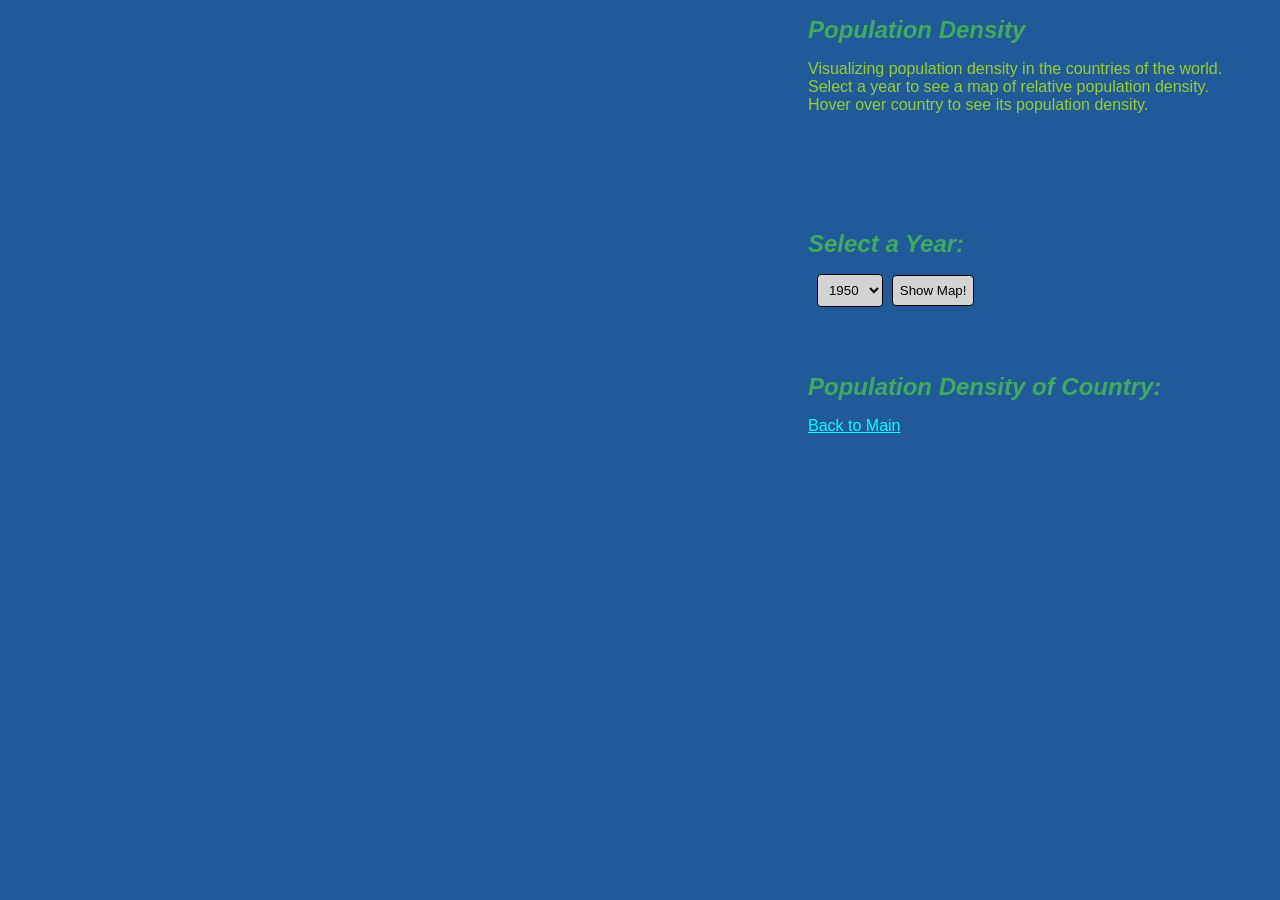
<file: Visualization1/index.html>
<!DOCTYPE html>
<head>
    <meta charset="utf-8">
    <link rel="stylesheet" href="styles.css">
    <title>Data Visualization 1: Malachi Coan</title>
    <!-- Load d3.js -->
    <script src="https://d3js.org/d3.v4.js"></script>
    <script src="https://d3js.org/d3-scale-chromatic.v1.min.js"></script>
    <script src="https://d3js.org/d3-geo-projection.v2.min.js"></script>
    <script src="map.js"></script>

</head>
<body onload = "showMap(1950)">

<!-- Create an element where the map will take place -->
<!-- I changed the map size -->
<div id="mapContainer">
    <svg id="map" width="800" height="550"></svg>
</div>
<div id="inputs">
    <h1>Population Density</h1>

    <p>Visualizing population density in the countries of the world.
        <br> Select a year to see a map of relative population density.
        <br> Hover over country to see its population density.</p>
    <h1 id="YearHeader">Select a Year:</h1>&nbsp;
    <select name="year" id="year">
        <option value="1950">1950</option>
        <option value="1985">1985</option>
        <option value="2005">2005</option>
        <option value="2020">2020</option>
    </select>&nbsp;
    <button onClick="showMap(document.getElementById('year').value);" id="showMapButton">Show Map!</button>
    <!-- The mouseOver functions write the data to this div -->
    <h1 id="countryInfoHeader">Population Density of Country:</h1>

    <div id= "countryInfo"></div>

    <p><a href="../main.html">Back to Main</a></p>
</div>
</body>
</html>
</file>
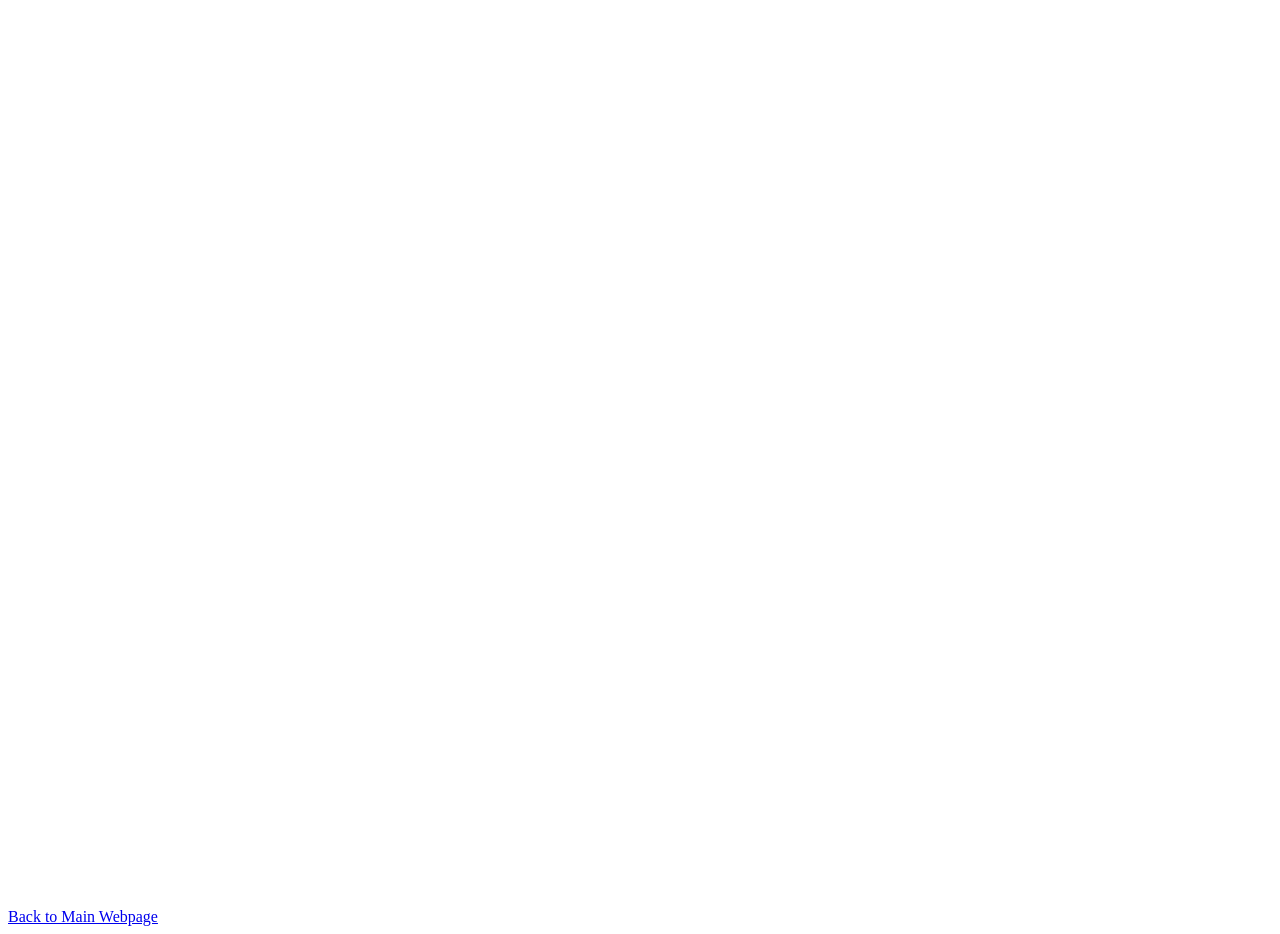
<file: USA_Population_Distribution.html>
<!DOCTYPE HTML>
<html>
<head>  
<script>
window.onload = function () {
var chart = new CanvasJS.Chart("chartContainer", { //new canvas from js as chart format
	animationEnabled: true, //enables animation
	theme: "light2", //"light1", "dark1", "dark2"
	title:{
		text: "Population By Age: State Demographic Distributions"     //title        
	},
	axisX:{ //label for axis and font size, as well as interval
		labelFontSize: 10,
		interval: 1
	},
	axisY:{
		interval: 10, //interval with percentage
		suffix: "%"
	},
	toolTip:{ /*tools */
		shared: true
	},
	data:[{
		type: "stackedBar100", //uses type for data; the type of data visualization is a stacked bar chart
		toolTipContent: "{label}<br><b>{name}:</b> {y} (#percent%)", //tool
		showInLegend: true, //shows in legend
		name: "<10 yrs",
		dataPoints: [ //population of individuals with an age less than 10 years in the following states below
			{ y: 63768, label: "VT" }, //for example, Vermont has 63,768 individuals less than 10 years old
			{ y: 137954, label: "ME" },//so on and so forth
			{ y: 138762, label: "NH" },
			{ y: 111377, label: "RI" },
			{ y: 737748, label: "MA" },
			{ y: 389428, label: "PR" },
			{ y: 2211012, label: "FL" },
			{ y: 399369, label: "CT" },
			{ y: 207017, label: "WV" },
			{ y: 74377, label: "DC" },
			{ y: 1458931, label: "PA" },
			{ y: 2319945, label: "NY" },
			{ y: 474456, label: "OR" },
			{ y: 1181424, label: "MI" },
			{ y: 112177, label: "DE" },
			{ y: 1079136, label: "NJ" },
			{ y: 705648, label: "WI" },
			{ y: 1422838, label: "OH" },
			{ y: 126020, label: "MT" },
			{ y: 598478, label: "AL" }, 
			{ y: 599591, label: "SC" },
			{ y: 1033629, label: "VA" },
			{ y: 741952, label: "MD" },
			{ y: 176484, label: "HI" },
			{ y: 818404, label: "TN" },
			{ y: 1250298, label: "NC" },			
			{ y: 555615, label: "KY" },
			{ y: 1619682, label: "IL" },
			{ y: 763948, label: "MO" },
			{ y: 895790, label: "WA" },
			{ y: 690830, label: "CO" },
			{ y: 401712, label: "IA" },
			{ y: 369362, label: "NV" },
			{ y: 5038433, label: "CA" }, 
			{ y: 711604, label: "MN" },
			{ y: 863029, label: "IN" },
			{ y: 392177, label: "AR" },
			{ y: 892083, label: "AZ" },
			{ y: 276468, label: "NM" },
			{ y: 622061, label: "LA" },
			{ y: 400288, label: "MS" },
			{ y: 78217, label: "WY" }, 
			{ y: 1363631, label: "GA" },
			{ y: 99477, label: "ND" },
			{ y: 401751, label: "OK" }, 		
			{ y: 401751, label: "KS" },
			{ y: 263518, label: "NE" },
			{ y: 120366, label: "SD" },
			{ y: 236658, label: "ID" },
			{ y: 106741, label: "AK" },
			{ y: 3983091, label: "TX" },
			{ y: 513515, label: "UT" }
		]
		},
		{
			type: "stackedBar100", //uses type; stacked bar totals up to 100 percent
			toolTipContent: "<b>{name}:</b> {y} (#percent%)", //specifies the tool tip, in percentage
			showInLegend: true, //displays data in legend
			name: "10-19 yrs", //age of individuals in that range
			dataPoints: [
			{ y: 79351, label: "VT" },
			{ y: 155774, label: "ME" },
			{ y: 167495, label: "NH" },
			{ y: 136885, label: "RI" },
			{ y: 862371, label: "MA" },
			{ y: 479749, label: "PR" },
			{ y: 2331102, label: "FL" },
			{ y: 481065, label: "CT" },
			{ y: 218547, label: "WV" },
			{ y: 62783, label: "DC" },
			{ y: 1608018, label: "PA" },
			{ y: 2445591, label: "NY" },
			{ y: 485345, label: "OR" },
			{ y: 1324071, label: "MI" },
			{ y: 117854, label: "DE" },
			{ y: 1153625, label: "NJ" },
			{ y: 755224, label: "WI" },
			{ y: 1530264, label: "OH" },
			{ y: 126294, label: "MT" },
			{ y: 638789, label: "AL" },
			{ y: 619144, label: "SC" },
			{ y: 1065461, label: "VA" },
			{ y: 764730, label: "MD" },
			{ y: 163559, label: "HI" },
			{ y: 842873, label: "TN" },
			{ y: 1310398, label: "NC" },			
			{ y: 575866, label: "KY" },
			{ y: 1715984, label: "IL" },
			{ y: 792935, label: "MO" },
			{ y: 882812, label: "WA" },
			{ y: 697447, label: "CO" },
			{ y: 418667, label: "IA" },
			{ y: 360263, label: "NV" },
			{ y: 5170341, label: "CA" }, 
			{ y: 714399, label: "MN" },
			{ y: 905594, label: "IN" },
			{ y: 397185, label: "AR" },
			{ y: 912735, label: "AZ" },
			{ y: 282662, label: "NM" },
			{ y: 613633, label: "LA" },
			{ y: 421329, label: "MS" },
			{ y: 75535, label: "WY" },
			{ y: 1421557, label: "GA" },
			{ y: 91069, label: "ND" },
			{ y: 522282, label: "OK" }, 
			{ y: 402092, label: "KS" },
			{ y: 257610, label: "NE" },
			{ y: 113383, label: "SD" },
			{ y: 239509, label: "ID" },
			{ y: 99926, label: "AK" },
			{ y: 3910528, label: "TX" },
			{ y: 479126, label: "UT" }
			]
		}, 
		{
			type: "stackedBar100",
			toolTipContent: "<b>{name}:</b> {y} (#percent%)",
			showInLegend: true, 
			name: "20-29 yrs",
			dataPoints: [
			{ y: 81765, label: "VT" },
			{ y: 156359, label: "ME" },
			{ y: 167554, label: "NH" },
			{ y: 153674, label: "RI" },
			{ y: 971340, label: "MA" },
			{ y: 480184, label: "PR" },
			{ y: 2597830, label: "FL" },
			{ y: 462323, label: "CT" },
			{ y: 232027, label: "WV" },
			{ y: 136976, label: "DC" },
			{ y: 1712448, label: "PA" },
			{ y: 2894266, label: "NY" },
			{ y: 538596, label: "OR" },
			{ y: 1338179, label: "MI" },
			{ y: 127554, label: "DE" },
			{ y: 1139927, label: "NJ" },
			{ y: 760961, label: "WI" },
			{ y: 1535538, label: "OH" },
			{ y: 136346, label: "MT" },
			{ y: 661666, label: "AL" },
			{ y: 667523, label: "SC" },
			{ y: 1179634, label: "VA" },
			{ y: 815346, label: "MD" },
			{ y: 204336, label: "HI" },
			{ y: 895337, label: "TN" },
			{ y: 1350242, label: "NC" },			
			{ y: 593819, label: "KY" },
			{ y: 1789739, label: "IL" },
			{ y: 831725, label: "MO" },
			{ y: 1004428, label: "WA" },
			{ y: 780508, label: "CO" },
			{ y: 419456, label: "IA" },
			{ y: 392834, label: "NV" },
			{ y: 5809455, label: "CA" }, 
			{ y: 728222, label: "MN" },
			{ y: 905590, label: "IN" },
			{ y: 399698, label: "AR" },
			{ y: 939804, label: "AZ" },
			{ y: 289801, label: "NM" },
			{ y: 683606, label: "LA" },
			{ y: 414195, label: "MS" },
			{ y: 82898, label: "WY" },
			{ y: 1418696, label: "GA" },
			{ y: 124509, label: "ND" },
			{ y: 552528, label: "OK" }, 
			{ y: 406956, label: "KS" },
			{ y: 260646, label: "NE" },
			{ y: 116748, label: "SD" },
			{ y: 218684, label: "ID" },
			{ y: 120674, label: "AK" },
			{ y: 3946447, label: "TX" },
			{ y: 465219, label: "UT" }
			]
	},
		{
			type: "stackedBar100",
			toolTipContent: "<b>{name}:</b> {y} (#percent%)",
			showInLegend: true, 
			name: "30-39 yrs",
			dataPoints: [
			{ y: 70092, label: "VT" },
			{ y: 147695, label: "ME" },
			{ y: 151409, label: "NH" },
			{ y: 126503, label: "RI" },
			{ y: 847306, label: "MA" },
			{ y: 441842, label: "PR" },
			{ y: 2416176, label: "FL" },
			{ y: 424890, label: "CT" },
			{ y: 220494, label: "WV" },
			{ y: 121520, label: "DC" },
			{ y: 1520409, label: "PA" },
			{ y: 2605355, label: "NY" },
			{ y: 537767, label: "OR" },
			{ y: 1162186, label: "MI" },
			{ y: 114063, label: "DE" },
			{ y: 1143452, label: "NJ" },
			{ y: 714479, label: "WI" },
			{ y: 1398724, label: "OH" },
			{ y: 125004, label: "MT" },
			{ y: 603013, label: "AL" },
			{ y: 596491, label: "SC" },
			{ y: 1112111, label: "VA" },
			{ y: 784097, label: "MD" },
			{ y: 187590, label: "HI" },
			{ y: 837313, label: "TN" },
			{ y: 1268976, label: "NC" },			
			{ y: 558201, label: "KY" },
			{ y: 1721954, label: "IL" },
			{ y: 763002, label: "MO" },
			{ y: 970613, label: "WA" },
			{ y: 766382, label: "CO" },
			{ y: 383638, label: "IA" },
			{ y: 390261, label: "NV" },
			{ y: 5354112, label: "CA" }, 
			{ y: 715583, label: "MN" },
			{ y: 827086, label: "IN" },
			{ y: 372998, label: "AR" },
			{ y: 857054, label: "AZ" },
			{ y: 260579, label: "NM" },
			{ y: 615411, label: "LA" },
			{ y: 374724, label: "MS" },
			{ y: 76912, label: "WY" },
			{ y: 1357210, label: "GA" },
			{ y: 94713, label: "ND" },
			{ y: 501392, label: "OK" }, 
			{ y: 368732, label: "KS" },
			{ y: 244236, label: "NE" },
			{ y: 105499, label: "SD" },
			{ y: 209500, label: "ID" },
			{ y: 102008, label: "AK" },
			{ y: 3770534, label: "TX" },
			{ y: 436010, label: "UT" }
			]
		}, 
		{
			type: "stackedBar100",
			toolTipContent: "<b>{name}:</b> {y} (#percent%)",
			showInLegend: true, 
			name: "40-49 yrs",
			dataPoints: [
			{ y: 79982, label: "VT" },
			{ y: 176908, label: "ME" },
			{ y: 182703, label: "NH" },
			{ y: 137892, label: "RI" },
			{ y: 916106, label: "MA" },
			{ y: 456009, label: "PR" },
			{ y: 2575576, label: "FL" },
			{ y: 496265, label: "CT" },
			{ y: 238218, label: "WV" },
			{ y: 80570, label: "DC" },
			{ y: 1645291, label: "PA" },
			{ y: 2617327, label: "NY" },
			{ y: 507826, label: "OR" },
			{ y: 1283122, label: "MI" },
			{ y: 117588, label: "DE" },
			{ y: 1254602, label: "NJ" },
			{ y: 732280, label: "WI" },
			{ y: 1490959, label: "OH" },
			{ y: 116502, label: "MT" },
			{ y: 625599, label: "AL" },
			{ y: 619792, label: "SC" },
			{ y: 1134928, label: "VA" },
			{ y: 815875, label: "MD" },
			{ y: 176904, label: "HI" },
			{ y: 866343, label: "TN" },
			{ y: 1357746, label: "NC" },			
			{ y: 580553, label: "KY" },
			{ y: 1697069, label: "IL" },
			{ y: 750989, label: "MO" },
			{ y: 921205, label: "WA" },
			{ y: 705450, label: "CO" },
			{ y: 370719, label: "IA" },
			{ y: 387272, label: "NV" },
			{ y: 5179258, label: "CA" }, 
			{ y: 692201, label: "MN" },
			{ y: 1844059, label: "IN" },
			{ y: 370157, label: "AR" },
			{ y: 833290, label: "AZ" },
			{ y: 244346, label: "NM" },
			{ y: 571991, label: "LA" },
			{ y: 377165, label: "MS" }, 
			{ y: 68464, label: "WY" },
			{ y: 1404698, label: "GA" },
			{ y: 80327, label: "ND" },
			{ y: 469410, label: "OK" }, 
			{ y: 344427, label: "KS" },
			{ y: 222479, label: "NE" },
			{ y: 96288, label: "SD" },
			{ y: 194678, label: "ID" },
			{ y: 91539, label: "AK" },
			{ y: 3545746, label: "TX" },
			{ y: 328569, label: "UT" }
			]
		},
		{
			type: "stackedBar100",
			toolTipContent: "<b>{name}:</b> {y} (#percent%)",
			showInLegend: true, 
			name: "50-59 yrs",
			dataPoints: [
			{ y: 99521, label: "VT" },
			{ y: 215787, label: "ME" },
			{ y: 217950, label: "NH" },
			{ y: 156127, label: "RI" },
			{ y: 979128, label: "MA" },
			{ y: 452503, label: "PR" },
			{ y: 2762983, label: "FL" },
			{ y: 546361, label: "CT" },
			{ y: 269346, label: "WV" },
			{ y: 74779, label: "DC" },
			{ y: 1881378, label: "PA" },
			{ y: 2755620, label: "NY" },
			{ y: 534421, label: "OR" },
			{ y: 1454462, label: "MI" },
			{ y: 133331, label: "DE" },
			{ y: 1307263, label: "NJ" },
			{ y: 848672, label: "WI" },
			{ y: 1677794, label: "OH" },
			{ y: 149800, label: "MT" },
			{ y: 673864, label: "AL" },
			{ y: 663408, label: "SC" },
			{ y: 1162028, label: "VA" },
			{ y: 862778, label: "MD" },
			{ y: 188438, label: "HI" },
			{ y: 904272, label: "TN" },
			{ y: 1356117, label: "NC" },			
			{ y: 623164, label: "KY" },
			{ y: 1773366, label: "IL" },
			{ y: 857534, label: "MO" },
			{ y: 970407, label: "WA" },
			{ y: 725661, label: "CO" },
			{ y: 427554, label: "IA" },
			{ y: 373757, label: "NV" },
			{ y: 5042094, label: "CA" }, 
			{ y: 782655, label: "MN" },
			{ y: 911778, label: "IN" },
			{ y: 395070, label: "AR" },
			{ y: 834858, label: "AZ" },
			{ y: 280363, label: "NM" },
			{ y: 631936, label: "LA" },
			{ y: 400164, label: "MS" },
			{ y: 81018, label: "WY" },
			{ y: 1337985, label: "GA" },
			{ y: 98688, label: "ND" },
			{ y: 512850, label: "OK" }, 
			{ y: 389834, label: "KS" },
			{ y: 250911, label: "NE" },
			{ y: 117012, label: "SD" },
			{ y: 205170, label: "ID" },
			{ y: 104569, label: "AK" },
			{ y: 3344930, label: "TX" },
			{ y: 301596, label: "UT" }
			]
		},
		{
			type: "stackedBar100",
			toolTipContent: "<b>{name}:</b> {y} (#percent%)",
			showInLegend: true, 
			name: "60-69 yrs",
			dataPoints: [
			{ y: 82136, label: "VT" },
			{ y: 179540, label: "ME" },
			{ y: 164287, label: "NH" },
			{ y: 117653, label: "RI" },
			{ y: 737805, label: "MA" },
			{ y: 411924, label: "PR" },
			{ y: 2404659, label: "FL" },
			{ y: 400995, label: "CT" },
			{ y: 243108, label: "WV" },
			{ y: 56984, label: "DC" },
			{ y: 1491536, label: "PA" },
			{ y: 2095207, label: "NY" },
			{ y: 490894, label: "OR" },
			{ y: 1148131, label: "MI" },
			{ y: 110822, label: "DE" },
			{ y: 946399, label: "NJ" },
			{ y: 645015, label: "WI" },
			{ y: 1320776, label: "OH" },
			{ y: 130977, label: "MT" },
			{ y: 548376, label: "AL" },
			{ y: 579856, label: "SC" },
			{ y: 881763, label: "VA" },
			{ y: 636309, label: "MD" },
			{ y: 164957, label: "HI" },
			{ y: 741045, label: "TN" },
			{ y: 1095320, label: "NC" },			
			{ y: 495736, label: "KY" },
			{ y: 1326121, label: "IL" },
			{ y: 668878, label: "MO" },
			{ y: 784208, label: "WA" },
			{ y: 563376, label: "CO" },
			{ y: 344037, label: "IA" },
			{ y: 309651, label: "NV" },
			{ y: 3737461, label: "CA" }, 
			{ y: 577313, label: "MN" },
			{ y: 704523, label: "IN" },
			{ y: 329734, label: "AR" },
			{ y: 737884, label: "AZ" },
			{ y: 239044, label: "NM" },
			{ y: 488846, label: "LA" },
			{ y: 319443, label: "MS" },
			{ y: 67484, label: "WY" },
			{ y: 998253, label: "GA" },
			{ y: 73825, label: "ND" },
			{ y: 404704, label: "OK" }, 
			{ y: 300759, label: "KS" },
			{ y: 195705, label: "NE" },
			{ y: 92824, label: "SD" },
			{ y: 179429, label: "ID" },
			{ y: 70473, label: "AK" },
			{ y: 2431494, label: "TX" },
			{ y: 230007, label: "UT" }
			]
		},
		{
			type: "stackedBar100",
			toolTipContent: "<b>{name}:</b> {y} (#percent%)",
			showInLegend: true, 
			name: "70-79 yrs",
			dataPoints: [
			{ y: 42978, label: "VT" },
			{ y: 97899, label: "ME" },
			{ y: 84791, label: "NH" },
			{ y: 63359, label: "RI" },
			{ y: 401931, label: "MA" },
			{ y: 268783, label: "PR" },
			{ y: 1615547, label: "FL" },
			{ y: 217827, label: "CT" },
			{ y: 138134, label: "WV" },
			{ y: 31362, label: "DC" },
			{ y: 850897, label: "PA" },
			{ y: 1160055, label: "NY" },
			{ y: 255809, label: "OR" },
			{ y: 619722, label: "MI" },
			{ y: 65369, label: "DE" },
			{ y: 523620, label: "NJ" },
			{ y: 350772, label: "WI" },
			{ y: 728158, label: "OH" },
			{ y: 70528, label: "MT" },
			{ y: 316598, label: "AL" },
			{ y: 322073, label: "SC" },
			{ y: 475141, label: "VA" },
			{ y: 330736, label: "MD" },
			{ y: 85345, label: "HI" },
			{ y: 414939, label: "TN" },
			{ y: 609234, label: "NC" },			
			{ y: 273961, label: "KY" },
			{ y: 728821, label: "IL" },
			{ y: 388086, label: "MO" },
			{ y: 401094, label: "WA" },
			{ y: 274466, label: "CO" },
			{ y: 197223, label: "IA" },
			{ y: 173499, label: "NV" },
			{ y: 2011678, label: "CA" }, 
			{ y: 312906, label: "MN" },
			{ y: 384788, label: "IN" },
			{ y: 197985, label: "AR" },
			{ y: 466153, label: "AZ" },
			{ y: 135013, label: "NM" },
			{ y: 266123, label: "LA" },
			{ y: 181195, label: "MS" },
			{ y: 32819, label: "WY" },
			{ y: 528108, label: "GA" },
			{ y: 41348, label: "ND" },
			{ y: 239887, label: "OK" }, 
			{ y: 166104, label: "KS" },
			{ y: 107650, label: "NE" },
			{ y: 50398, label: "SD" },
			{ y: 97621, label: "ID" },
			{ y: 28422, label: "AK" },
			{ y: 1291486, label: "TX" },
			{ y: 123674, label: "UT" }
			]
		},
		{
			type: "stackedBar100",
			toolTipContent: "<b>{name}:</b> {y} (#percent%)",
			showInLegend: true, 
			name: ">80 yrs", //age is 80 years old or above
			dataPoints: [
			{ y: 26656, label: "VT" },
			{ y: 62007, label: "ME" },
			{ y: 52552, label: "NH" },
			{ y: 51021, label: "RI" },
			{ y: 288408, label: "MA" },
			{ y: 148963, label: "PR" },
			{ y: 1019566, label: "FL" },
			{ y: 159475, label: "CT" },
			{ y: 79201, label: "WV" },
			{ y: 19658, label: "DC" },
			{ y: 615069, label: "PA" },
			{ y: 804091, label: "NY" },
			{ y: 157153, label: "OR" },
			{ y: 398303, label: "MI" },
			{ y: 35937, label: "DE" },
			{ y: 367432, label: "NJ" },
			{ y: 241747, label: "WI" },
			{ y: 481890, label: "OH" },
			{ y: 41920, label: "MT" },
			{ y: 174781, label: "AL" },
			{ y: 166727, label: "SC" },
			{ y: 274606, label: "VA" },
			{ y: 208079, label: "MD" },
			{ y: 66060, label: "HI" },
			{ y: 227483, label: "TN" },
			{ y: 342497, label: "NC" },			
			{ y: 155074, label: "KY" },
			{ y: 478948, label: "IL" },
			{ y: 242554, label: "MO" },
			{ y: 242589, label: "WA" },
			{ y: 155175, label: "CO" },
			{ y: 143583, label: "IA" },
			{ y: 82273, label: "NV" },
			{ y: 1311374, label: "CA" }, 
			{ y: 215985, label: "MN" },
			{ y: 243131, label: "IN" },
			{ y: 113468, label: "AR" },
			{ y: 254716, label: "AZ" },
			{ y: 74393, label: "NM" },
			{ y: 152063, label: "LA" },
			{ y: 100689, label: "MS" },
			{ y: 19682, label: "WY" },
			{ y: 269182, label: "GA" },
			{ y: 32206, label: "ND" },
			{ y: 138055, label: "OK" }, 
			{ y: 117637, label: "KS" },
			{ y: 78504, label: "NE" },
			{ y: 38540, label: "SD" },
			{ y: 54234, label: "ID" },
			{ y: 12503, label: "AK" },
			{ y: 732179, label: "TX" },
			{ y: 70711, label: "UT" }
			]
		}
         ]
});
chart.render(); //renders the chart; java canvas includes a mouse hover feature that enables the user to view data when hovering over the bars

}
</script>
</head>
<body>
<div id="chartContainer" style="height: 900px; width: 100%;"></div> <!-- sets height to 900 pixels and width to 100% of the screen -->
<script src="https://canvasjs.com/assets/script/canvasjs.min.js"></script> <!-- source of script is canvas js -->

<div class = "myDiv">
<a href="main.html">Back to Main Webpage</a>
</div>

</body>
</html>
</file>
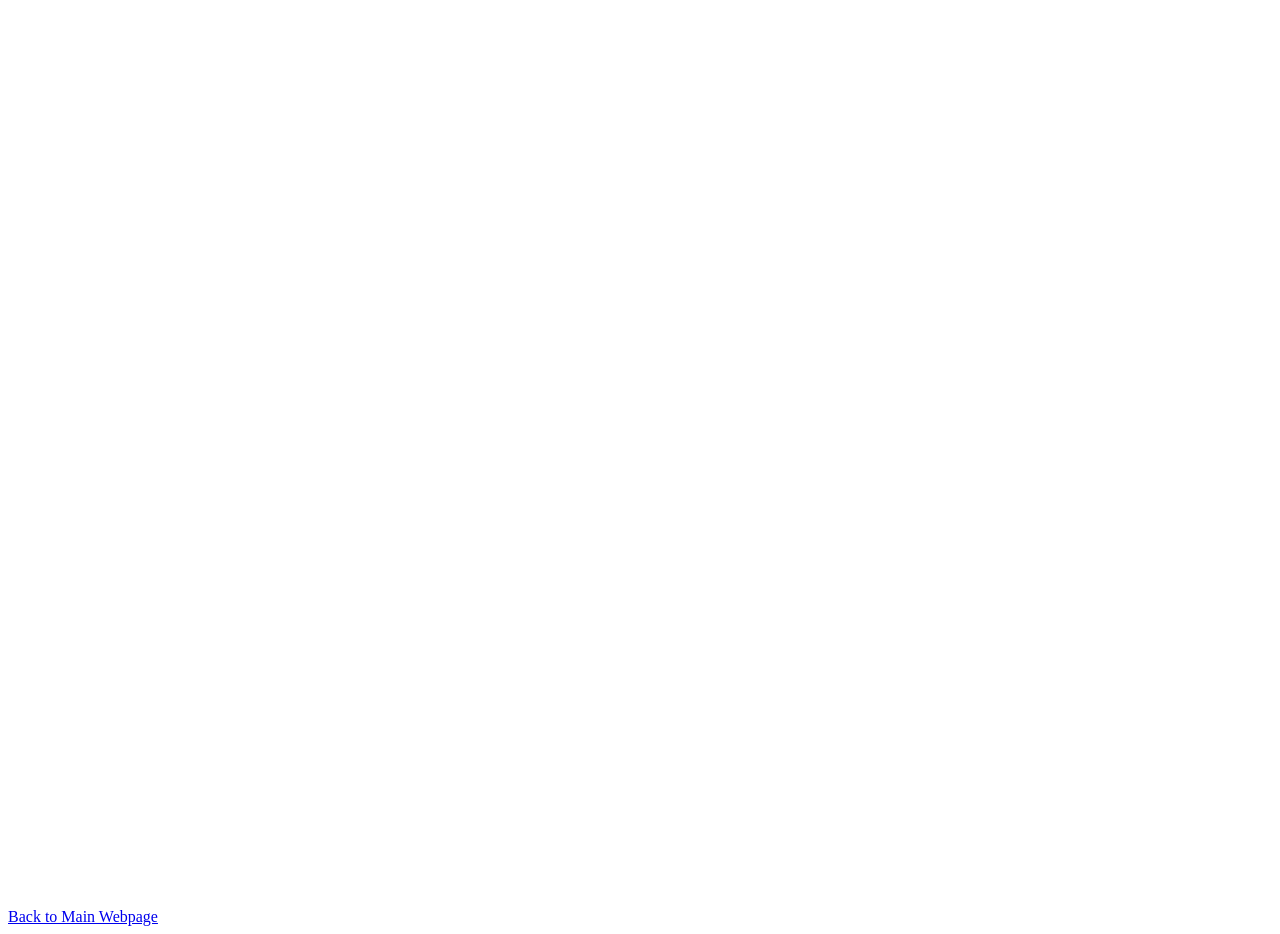
<file: Visualization5/USA_Population_Distribution.html>
<!DOCTYPE HTML>
<html>
<head>  
<script>
window.onload = function () {
var chart = new CanvasJS.Chart("chartContainer", { //new canvas from js as chart format
	animationEnabled: true, //enables animation
	theme: "light2", //"light1", "dark1", "dark2"
	title:{
		text: "Population By Age: State Demographic Distributions"     //title        
	},
	axisX:{ //label for axis and font size, as well as interval
		labelFontSize: 10,
		interval: 1
	},
	axisY:{
		interval: 10, //interval with percentage
		suffix: "%"
	},
	toolTip:{ /*tools */
		shared: true
	},
	data:[{
		type: "stackedBar100", //uses type for data; the type of data visualization is a stacked bar chart
		toolTipContent: "{label}<br><b>{name}:</b> {y} (#percent%)", //tool
		showInLegend: true, //shows in legend
		name: "<10 yrs",
		dataPoints: [ //population of individuals with an age less than 10 years in the following states below
			{ y: 63768, label: "VT" }, //for example, Vermont has 63,768 individuals less than 10 years old
			{ y: 137954, label: "ME" },//so on and so forth
			{ y: 138762, label: "NH" },
			{ y: 111377, label: "RI" },
			{ y: 737748, label: "MA" },
			{ y: 389428, label: "PR" },
			{ y: 2211012, label: "FL" },
			{ y: 399369, label: "CT" },
			{ y: 207017, label: "WV" },
			{ y: 74377, label: "DC" },
			{ y: 1458931, label: "PA" },
			{ y: 2319945, label: "NY" },
			{ y: 474456, label: "OR" },
			{ y: 1181424, label: "MI" },
			{ y: 112177, label: "DE" },
			{ y: 1079136, label: "NJ" },
			{ y: 705648, label: "WI" },
			{ y: 1422838, label: "OH" },
			{ y: 126020, label: "MT" },
			{ y: 598478, label: "AL" }, 
			{ y: 599591, label: "SC" },
			{ y: 1033629, label: "VA" },
			{ y: 741952, label: "MD" },
			{ y: 176484, label: "HI" },
			{ y: 818404, label: "TN" },
			{ y: 1250298, label: "NC" },			
			{ y: 555615, label: "KY" },
			{ y: 1619682, label: "IL" },
			{ y: 763948, label: "MO" },
			{ y: 895790, label: "WA" },
			{ y: 690830, label: "CO" },
			{ y: 401712, label: "IA" },
			{ y: 369362, label: "NV" },
			{ y: 5038433, label: "CA" }, 
			{ y: 711604, label: "MN" },
			{ y: 863029, label: "IN" },
			{ y: 392177, label: "AR" },
			{ y: 892083, label: "AZ" },
			{ y: 276468, label: "NM" },
			{ y: 622061, label: "LA" },
			{ y: 400288, label: "MS" },
			{ y: 78217, label: "WY" }, 
			{ y: 1363631, label: "GA" },
			{ y: 99477, label: "ND" },
			{ y: 401751, label: "OK" }, 		
			{ y: 401751, label: "KS" },
			{ y: 263518, label: "NE" },
			{ y: 120366, label: "SD" },
			{ y: 236658, label: "ID" },
			{ y: 106741, label: "AK" },
			{ y: 3983091, label: "TX" },
			{ y: 513515, label: "UT" }
		]
		},
		{
			type: "stackedBar100", //uses type; stacked bar totals up to 100 percent
			toolTipContent: "<b>{name}:</b> {y} (#percent%)", //specifies the tool tip, in percentage
			showInLegend: true, //displays data in legend
			name: "10-19 yrs", //age of individuals in that range
			dataPoints: [
			{ y: 79351, label: "VT" },
			{ y: 155774, label: "ME" },
			{ y: 167495, label: "NH" },
			{ y: 136885, label: "RI" },
			{ y: 862371, label: "MA" },
			{ y: 479749, label: "PR" },
			{ y: 2331102, label: "FL" },
			{ y: 481065, label: "CT" },
			{ y: 218547, label: "WV" },
			{ y: 62783, label: "DC" },
			{ y: 1608018, label: "PA" },
			{ y: 2445591, label: "NY" },
			{ y: 485345, label: "OR" },
			{ y: 1324071, label: "MI" },
			{ y: 117854, label: "DE" },
			{ y: 1153625, label: "NJ" },
			{ y: 755224, label: "WI" },
			{ y: 1530264, label: "OH" },
			{ y: 126294, label: "MT" },
			{ y: 638789, label: "AL" },
			{ y: 619144, label: "SC" },
			{ y: 1065461, label: "VA" },
			{ y: 764730, label: "MD" },
			{ y: 163559, label: "HI" },
			{ y: 842873, label: "TN" },
			{ y: 1310398, label: "NC" },			
			{ y: 575866, label: "KY" },
			{ y: 1715984, label: "IL" },
			{ y: 792935, label: "MO" },
			{ y: 882812, label: "WA" },
			{ y: 697447, label: "CO" },
			{ y: 418667, label: "IA" },
			{ y: 360263, label: "NV" },
			{ y: 5170341, label: "CA" }, 
			{ y: 714399, label: "MN" },
			{ y: 905594, label: "IN" },
			{ y: 397185, label: "AR" },
			{ y: 912735, label: "AZ" },
			{ y: 282662, label: "NM" },
			{ y: 613633, label: "LA" },
			{ y: 421329, label: "MS" },
			{ y: 75535, label: "WY" },
			{ y: 1421557, label: "GA" },
			{ y: 91069, label: "ND" },
			{ y: 522282, label: "OK" }, 
			{ y: 402092, label: "KS" },
			{ y: 257610, label: "NE" },
			{ y: 113383, label: "SD" },
			{ y: 239509, label: "ID" },
			{ y: 99926, label: "AK" },
			{ y: 3910528, label: "TX" },
			{ y: 479126, label: "UT" }
			]
		}, 
		{
			type: "stackedBar100",
			toolTipContent: "<b>{name}:</b> {y} (#percent%)",
			showInLegend: true, 
			name: "20-29 yrs",
			dataPoints: [
			{ y: 81765, label: "VT" },
			{ y: 156359, label: "ME" },
			{ y: 167554, label: "NH" },
			{ y: 153674, label: "RI" },
			{ y: 971340, label: "MA" },
			{ y: 480184, label: "PR" },
			{ y: 2597830, label: "FL" },
			{ y: 462323, label: "CT" },
			{ y: 232027, label: "WV" },
			{ y: 136976, label: "DC" },
			{ y: 1712448, label: "PA" },
			{ y: 2894266, label: "NY" },
			{ y: 538596, label: "OR" },
			{ y: 1338179, label: "MI" },
			{ y: 127554, label: "DE" },
			{ y: 1139927, label: "NJ" },
			{ y: 760961, label: "WI" },
			{ y: 1535538, label: "OH" },
			{ y: 136346, label: "MT" },
			{ y: 661666, label: "AL" },
			{ y: 667523, label: "SC" },
			{ y: 1179634, label: "VA" },
			{ y: 815346, label: "MD" },
			{ y: 204336, label: "HI" },
			{ y: 895337, label: "TN" },
			{ y: 1350242, label: "NC" },			
			{ y: 593819, label: "KY" },
			{ y: 1789739, label: "IL" },
			{ y: 831725, label: "MO" },
			{ y: 1004428, label: "WA" },
			{ y: 780508, label: "CO" },
			{ y: 419456, label: "IA" },
			{ y: 392834, label: "NV" },
			{ y: 5809455, label: "CA" }, 
			{ y: 728222, label: "MN" },
			{ y: 905590, label: "IN" },
			{ y: 399698, label: "AR" },
			{ y: 939804, label: "AZ" },
			{ y: 289801, label: "NM" },
			{ y: 683606, label: "LA" },
			{ y: 414195, label: "MS" },
			{ y: 82898, label: "WY" },
			{ y: 1418696, label: "GA" },
			{ y: 124509, label: "ND" },
			{ y: 552528, label: "OK" }, 
			{ y: 406956, label: "KS" },
			{ y: 260646, label: "NE" },
			{ y: 116748, label: "SD" },
			{ y: 218684, label: "ID" },
			{ y: 120674, label: "AK" },
			{ y: 3946447, label: "TX" },
			{ y: 465219, label: "UT" }
			]
	},
		{
			type: "stackedBar100",
			toolTipContent: "<b>{name}:</b> {y} (#percent%)",
			showInLegend: true, 
			name: "30-39 yrs",
			dataPoints: [
			{ y: 70092, label: "VT" },
			{ y: 147695, label: "ME" },
			{ y: 151409, label: "NH" },
			{ y: 126503, label: "RI" },
			{ y: 847306, label: "MA" },
			{ y: 441842, label: "PR" },
			{ y: 2416176, label: "FL" },
			{ y: 424890, label: "CT" },
			{ y: 220494, label: "WV" },
			{ y: 121520, label: "DC" },
			{ y: 1520409, label: "PA" },
			{ y: 2605355, label: "NY" },
			{ y: 537767, label: "OR" },
			{ y: 1162186, label: "MI" },
			{ y: 114063, label: "DE" },
			{ y: 1143452, label: "NJ" },
			{ y: 714479, label: "WI" },
			{ y: 1398724, label: "OH" },
			{ y: 125004, label: "MT" },
			{ y: 603013, label: "AL" },
			{ y: 596491, label: "SC" },
			{ y: 1112111, label: "VA" },
			{ y: 784097, label: "MD" },
			{ y: 187590, label: "HI" },
			{ y: 837313, label: "TN" },
			{ y: 1268976, label: "NC" },			
			{ y: 558201, label: "KY" },
			{ y: 1721954, label: "IL" },
			{ y: 763002, label: "MO" },
			{ y: 970613, label: "WA" },
			{ y: 766382, label: "CO" },
			{ y: 383638, label: "IA" },
			{ y: 390261, label: "NV" },
			{ y: 5354112, label: "CA" }, 
			{ y: 715583, label: "MN" },
			{ y: 827086, label: "IN" },
			{ y: 372998, label: "AR" },
			{ y: 857054, label: "AZ" },
			{ y: 260579, label: "NM" },
			{ y: 615411, label: "LA" },
			{ y: 374724, label: "MS" },
			{ y: 76912, label: "WY" },
			{ y: 1357210, label: "GA" },
			{ y: 94713, label: "ND" },
			{ y: 501392, label: "OK" }, 
			{ y: 368732, label: "KS" },
			{ y: 244236, label: "NE" },
			{ y: 105499, label: "SD" },
			{ y: 209500, label: "ID" },
			{ y: 102008, label: "AK" },
			{ y: 3770534, label: "TX" },
			{ y: 436010, label: "UT" }
			]
		}, 
		{
			type: "stackedBar100",
			toolTipContent: "<b>{name}:</b> {y} (#percent%)",
			showInLegend: true, 
			name: "40-49 yrs",
			dataPoints: [
			{ y: 79982, label: "VT" },
			{ y: 176908, label: "ME" },
			{ y: 182703, label: "NH" },
			{ y: 137892, label: "RI" },
			{ y: 916106, label: "MA" },
			{ y: 456009, label: "PR" },
			{ y: 2575576, label: "FL" },
			{ y: 496265, label: "CT" },
			{ y: 238218, label: "WV" },
			{ y: 80570, label: "DC" },
			{ y: 1645291, label: "PA" },
			{ y: 2617327, label: "NY" },
			{ y: 507826, label: "OR" },
			{ y: 1283122, label: "MI" },
			{ y: 117588, label: "DE" },
			{ y: 1254602, label: "NJ" },
			{ y: 732280, label: "WI" },
			{ y: 1490959, label: "OH" },
			{ y: 116502, label: "MT" },
			{ y: 625599, label: "AL" },
			{ y: 619792, label: "SC" },
			{ y: 1134928, label: "VA" },
			{ y: 815875, label: "MD" },
			{ y: 176904, label: "HI" },
			{ y: 866343, label: "TN" },
			{ y: 1357746, label: "NC" },			
			{ y: 580553, label: "KY" },
			{ y: 1697069, label: "IL" },
			{ y: 750989, label: "MO" },
			{ y: 921205, label: "WA" },
			{ y: 705450, label: "CO" },
			{ y: 370719, label: "IA" },
			{ y: 387272, label: "NV" },
			{ y: 5179258, label: "CA" }, 
			{ y: 692201, label: "MN" },
			{ y: 1844059, label: "IN" },
			{ y: 370157, label: "AR" },
			{ y: 833290, label: "AZ" },
			{ y: 244346, label: "NM" },
			{ y: 571991, label: "LA" },
			{ y: 377165, label: "MS" }, 
			{ y: 68464, label: "WY" },
			{ y: 1404698, label: "GA" },
			{ y: 80327, label: "ND" },
			{ y: 469410, label: "OK" }, 
			{ y: 344427, label: "KS" },
			{ y: 222479, label: "NE" },
			{ y: 96288, label: "SD" },
			{ y: 194678, label: "ID" },
			{ y: 91539, label: "AK" },
			{ y: 3545746, label: "TX" },
			{ y: 328569, label: "UT" }
			]
		},
		{
			type: "stackedBar100",
			toolTipContent: "<b>{name}:</b> {y} (#percent%)",
			showInLegend: true, 
			name: "50-59 yrs",
			dataPoints: [
			{ y: 99521, label: "VT" },
			{ y: 215787, label: "ME" },
			{ y: 217950, label: "NH" },
			{ y: 156127, label: "RI" },
			{ y: 979128, label: "MA" },
			{ y: 452503, label: "PR" },
			{ y: 2762983, label: "FL" },
			{ y: 546361, label: "CT" },
			{ y: 269346, label: "WV" },
			{ y: 74779, label: "DC" },
			{ y: 1881378, label: "PA" },
			{ y: 2755620, label: "NY" },
			{ y: 534421, label: "OR" },
			{ y: 1454462, label: "MI" },
			{ y: 133331, label: "DE" },
			{ y: 1307263, label: "NJ" },
			{ y: 848672, label: "WI" },
			{ y: 1677794, label: "OH" },
			{ y: 149800, label: "MT" },
			{ y: 673864, label: "AL" },
			{ y: 663408, label: "SC" },
			{ y: 1162028, label: "VA" },
			{ y: 862778, label: "MD" },
			{ y: 188438, label: "HI" },
			{ y: 904272, label: "TN" },
			{ y: 1356117, label: "NC" },			
			{ y: 623164, label: "KY" },
			{ y: 1773366, label: "IL" },
			{ y: 857534, label: "MO" },
			{ y: 970407, label: "WA" },
			{ y: 725661, label: "CO" },
			{ y: 427554, label: "IA" },
			{ y: 373757, label: "NV" },
			{ y: 5042094, label: "CA" }, 
			{ y: 782655, label: "MN" },
			{ y: 911778, label: "IN" },
			{ y: 395070, label: "AR" },
			{ y: 834858, label: "AZ" },
			{ y: 280363, label: "NM" },
			{ y: 631936, label: "LA" },
			{ y: 400164, label: "MS" },
			{ y: 81018, label: "WY" },
			{ y: 1337985, label: "GA" },
			{ y: 98688, label: "ND" },
			{ y: 512850, label: "OK" }, 
			{ y: 389834, label: "KS" },
			{ y: 250911, label: "NE" },
			{ y: 117012, label: "SD" },
			{ y: 205170, label: "ID" },
			{ y: 104569, label: "AK" },
			{ y: 3344930, label: "TX" },
			{ y: 301596, label: "UT" }
			]
		},
		{
			type: "stackedBar100",
			toolTipContent: "<b>{name}:</b> {y} (#percent%)",
			showInLegend: true, 
			name: "60-69 yrs",
			dataPoints: [
			{ y: 82136, label: "VT" },
			{ y: 179540, label: "ME" },
			{ y: 164287, label: "NH" },
			{ y: 117653, label: "RI" },
			{ y: 737805, label: "MA" },
			{ y: 411924, label: "PR" },
			{ y: 2404659, label: "FL" },
			{ y: 400995, label: "CT" },
			{ y: 243108, label: "WV" },
			{ y: 56984, label: "DC" },
			{ y: 1491536, label: "PA" },
			{ y: 2095207, label: "NY" },
			{ y: 490894, label: "OR" },
			{ y: 1148131, label: "MI" },
			{ y: 110822, label: "DE" },
			{ y: 946399, label: "NJ" },
			{ y: 645015, label: "WI" },
			{ y: 1320776, label: "OH" },
			{ y: 130977, label: "MT" },
			{ y: 548376, label: "AL" },
			{ y: 579856, label: "SC" },
			{ y: 881763, label: "VA" },
			{ y: 636309, label: "MD" },
			{ y: 164957, label: "HI" },
			{ y: 741045, label: "TN" },
			{ y: 1095320, label: "NC" },			
			{ y: 495736, label: "KY" },
			{ y: 1326121, label: "IL" },
			{ y: 668878, label: "MO" },
			{ y: 784208, label: "WA" },
			{ y: 563376, label: "CO" },
			{ y: 344037, label: "IA" },
			{ y: 309651, label: "NV" },
			{ y: 3737461, label: "CA" }, 
			{ y: 577313, label: "MN" },
			{ y: 704523, label: "IN" },
			{ y: 329734, label: "AR" },
			{ y: 737884, label: "AZ" },
			{ y: 239044, label: "NM" },
			{ y: 488846, label: "LA" },
			{ y: 319443, label: "MS" },
			{ y: 67484, label: "WY" },
			{ y: 998253, label: "GA" },
			{ y: 73825, label: "ND" },
			{ y: 404704, label: "OK" }, 
			{ y: 300759, label: "KS" },
			{ y: 195705, label: "NE" },
			{ y: 92824, label: "SD" },
			{ y: 179429, label: "ID" },
			{ y: 70473, label: "AK" },
			{ y: 2431494, label: "TX" },
			{ y: 230007, label: "UT" }
			]
		},
		{
			type: "stackedBar100",
			toolTipContent: "<b>{name}:</b> {y} (#percent%)",
			showInLegend: true, 
			name: "70-79 yrs",
			dataPoints: [
			{ y: 42978, label: "VT" },
			{ y: 97899, label: "ME" },
			{ y: 84791, label: "NH" },
			{ y: 63359, label: "RI" },
			{ y: 401931, label: "MA" },
			{ y: 268783, label: "PR" },
			{ y: 1615547, label: "FL" },
			{ y: 217827, label: "CT" },
			{ y: 138134, label: "WV" },
			{ y: 31362, label: "DC" },
			{ y: 850897, label: "PA" },
			{ y: 1160055, label: "NY" },
			{ y: 255809, label: "OR" },
			{ y: 619722, label: "MI" },
			{ y: 65369, label: "DE" },
			{ y: 523620, label: "NJ" },
			{ y: 350772, label: "WI" },
			{ y: 728158, label: "OH" },
			{ y: 70528, label: "MT" },
			{ y: 316598, label: "AL" },
			{ y: 322073, label: "SC" },
			{ y: 475141, label: "VA" },
			{ y: 330736, label: "MD" },
			{ y: 85345, label: "HI" },
			{ y: 414939, label: "TN" },
			{ y: 609234, label: "NC" },			
			{ y: 273961, label: "KY" },
			{ y: 728821, label: "IL" },
			{ y: 388086, label: "MO" },
			{ y: 401094, label: "WA" },
			{ y: 274466, label: "CO" },
			{ y: 197223, label: "IA" },
			{ y: 173499, label: "NV" },
			{ y: 2011678, label: "CA" }, 
			{ y: 312906, label: "MN" },
			{ y: 384788, label: "IN" },
			{ y: 197985, label: "AR" },
			{ y: 466153, label: "AZ" },
			{ y: 135013, label: "NM" },
			{ y: 266123, label: "LA" },
			{ y: 181195, label: "MS" },
			{ y: 32819, label: "WY" },
			{ y: 528108, label: "GA" },
			{ y: 41348, label: "ND" },
			{ y: 239887, label: "OK" }, 
			{ y: 166104, label: "KS" },
			{ y: 107650, label: "NE" },
			{ y: 50398, label: "SD" },
			{ y: 97621, label: "ID" },
			{ y: 28422, label: "AK" },
			{ y: 1291486, label: "TX" },
			{ y: 123674, label: "UT" }
			]
		},
		{
			type: "stackedBar100",
			toolTipContent: "<b>{name}:</b> {y} (#percent%)",
			showInLegend: true, 
			name: ">80 yrs", //age is 80 years old or above
			dataPoints: [
			{ y: 26656, label: "VT" },
			{ y: 62007, label: "ME" },
			{ y: 52552, label: "NH" },
			{ y: 51021, label: "RI" },
			{ y: 288408, label: "MA" },
			{ y: 148963, label: "PR" },
			{ y: 1019566, label: "FL" },
			{ y: 159475, label: "CT" },
			{ y: 79201, label: "WV" },
			{ y: 19658, label: "DC" },
			{ y: 615069, label: "PA" },
			{ y: 804091, label: "NY" },
			{ y: 157153, label: "OR" },
			{ y: 398303, label: "MI" },
			{ y: 35937, label: "DE" },
			{ y: 367432, label: "NJ" },
			{ y: 241747, label: "WI" },
			{ y: 481890, label: "OH" },
			{ y: 41920, label: "MT" },
			{ y: 174781, label: "AL" },
			{ y: 166727, label: "SC" },
			{ y: 274606, label: "VA" },
			{ y: 208079, label: "MD" },
			{ y: 66060, label: "HI" },
			{ y: 227483, label: "TN" },
			{ y: 342497, label: "NC" },			
			{ y: 155074, label: "KY" },
			{ y: 478948, label: "IL" },
			{ y: 242554, label: "MO" },
			{ y: 242589, label: "WA" },
			{ y: 155175, label: "CO" },
			{ y: 143583, label: "IA" },
			{ y: 82273, label: "NV" },
			{ y: 1311374, label: "CA" }, 
			{ y: 215985, label: "MN" },
			{ y: 243131, label: "IN" },
			{ y: 113468, label: "AR" },
			{ y: 254716, label: "AZ" },
			{ y: 74393, label: "NM" },
			{ y: 152063, label: "LA" },
			{ y: 100689, label: "MS" },
			{ y: 19682, label: "WY" },
			{ y: 269182, label: "GA" },
			{ y: 32206, label: "ND" },
			{ y: 138055, label: "OK" }, 
			{ y: 117637, label: "KS" },
			{ y: 78504, label: "NE" },
			{ y: 38540, label: "SD" },
			{ y: 54234, label: "ID" },
			{ y: 12503, label: "AK" },
			{ y: 732179, label: "TX" },
			{ y: 70711, label: "UT" }
			]
		}
         ]
});
chart.render(); //renders the chart; java canvas includes a mouse hover feature that enables the user to view data when hovering over the bars

}
</script>
</head>
<body>
<div id="chartContainer" style="height: 900px; width: 100%;"></div> <!-- sets height to 900 pixels and width to 100% of the screen -->
<script src="https://canvasjs.com/assets/script/canvasjs.min.js"></script> <!-- source of script is canvas js -->

<div class = "myDiv">
<a href="main.html">Back to Main Webpage</a>
</div>

</body>
</html>
</file>
<file: Visualization1/styles.css>
body {
    background: #215a99;
    font-family: Arial, sans-serif;
    font-size: 12pt;
}
#YearHeader {
padding-top: 100px;}

button, select {

    padding: 7px;
    background-color: lightgray;
    border: thin solid black;
    color: black;
    border-radius: 4px;
}

h1 {
    color: #41ab5d;
    font-size: 1.5em;
    font-style: italic;
}

#countryInfo{
    color: lightgreen;
}
#countryInfoHeader{
padding-top: 50px;
}

#inputs.h1 {
    float: left;
    width: 300px;
    color: lightgreen;
}

#mapContainer {
    float: left;
    width: 800px;
}
p{
    color: yellowgreen;
}
a{
    color: cyan;

}
</file>
